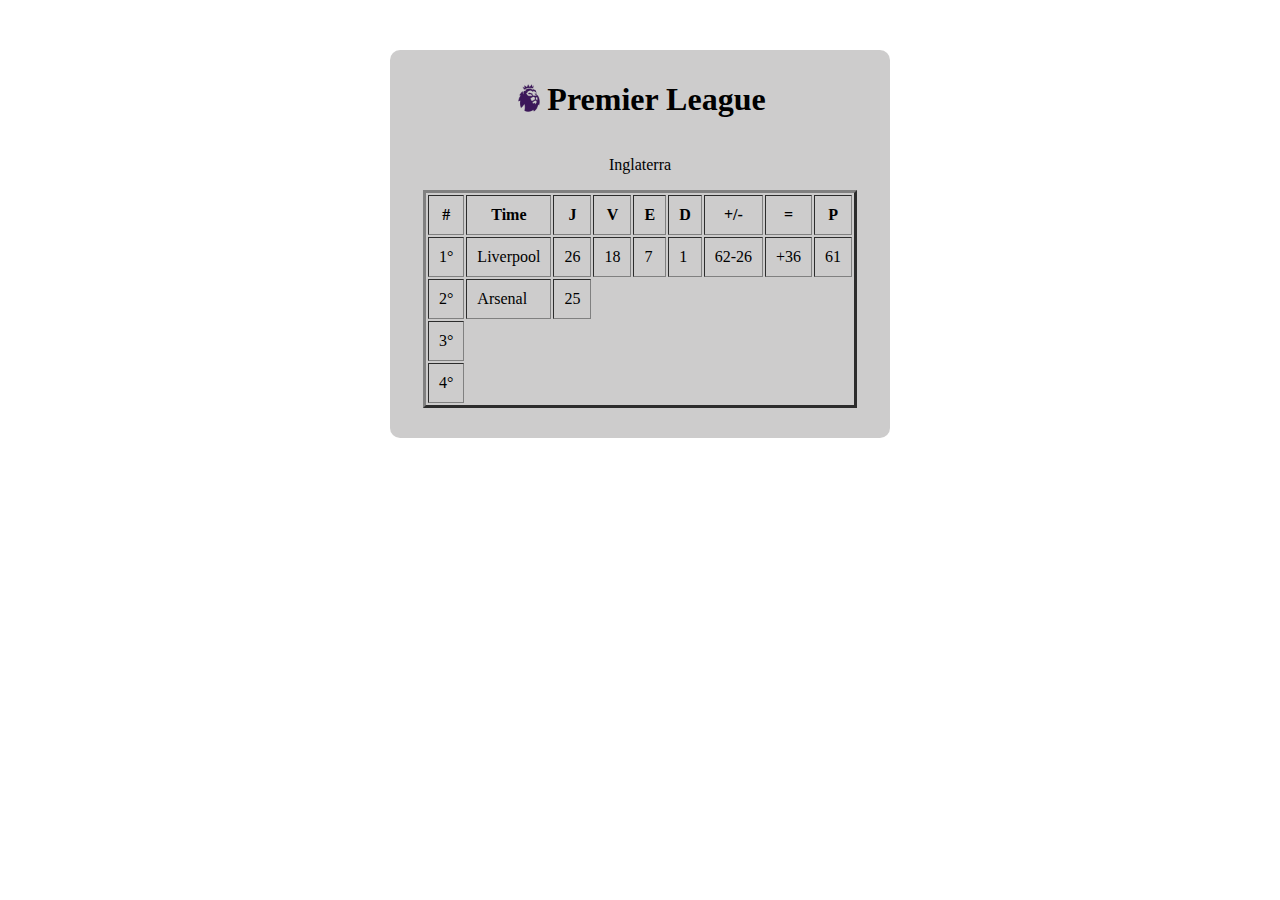
<file: Aula03/index.html>
<!DOCTYPE html>
<html lang="pt-BR">

<head>
    <meta charset="UTF-8">
    <title>Conteúdo e Estrutura em HTML</title>
    <link rel="stylesheet" href="./style.css">
</head>

<body>
    <div class="tabela">
        <div class="margem">
            <div class="titulo">
                <div class="logo">
                    <div class="container">
                    <img src="./imagens/Premier Logo.png" width="30px" height="30px" alt=""> 
                    </div>
                    <h1>Premier League</h1>
                </div>
                <p>Inglaterra</p>
            </div>
            <div class="premier">
                <table border="3" cellpadding="10">
                    <tr>
                        <th>#</th>
                        <th>Time</th>
                        <th>J</th>
                        <th>V</th>
                        <th>E</th>
                        <th>D</th>
                        <th>+/-</th>
                        <th>=</th>
                        <th>P</th>
                    </tr>
                    <tr>
                        <td>1°</td>
                        <td>Liverpool</td>
                        <td>26</td>
                        <td>18</td>
                        <td>7</td>
                        <td>1</td>
                        <td>62-26</td>
                        <td>+36</td>
                        <td>61</td>
                    </tr>
                    <tr>
                        <td>2°</td>
                        <td>Arsenal</td>
                        <td>25</td>
                    </tr>
                    <tr>
                        <td>3°</td>   
                    </tr>
                    <tr> 
                        <td>4°</td>  
                    </tr>
                </table>
            </div>
        </div>
    </div>

</body>

</html>
</file>
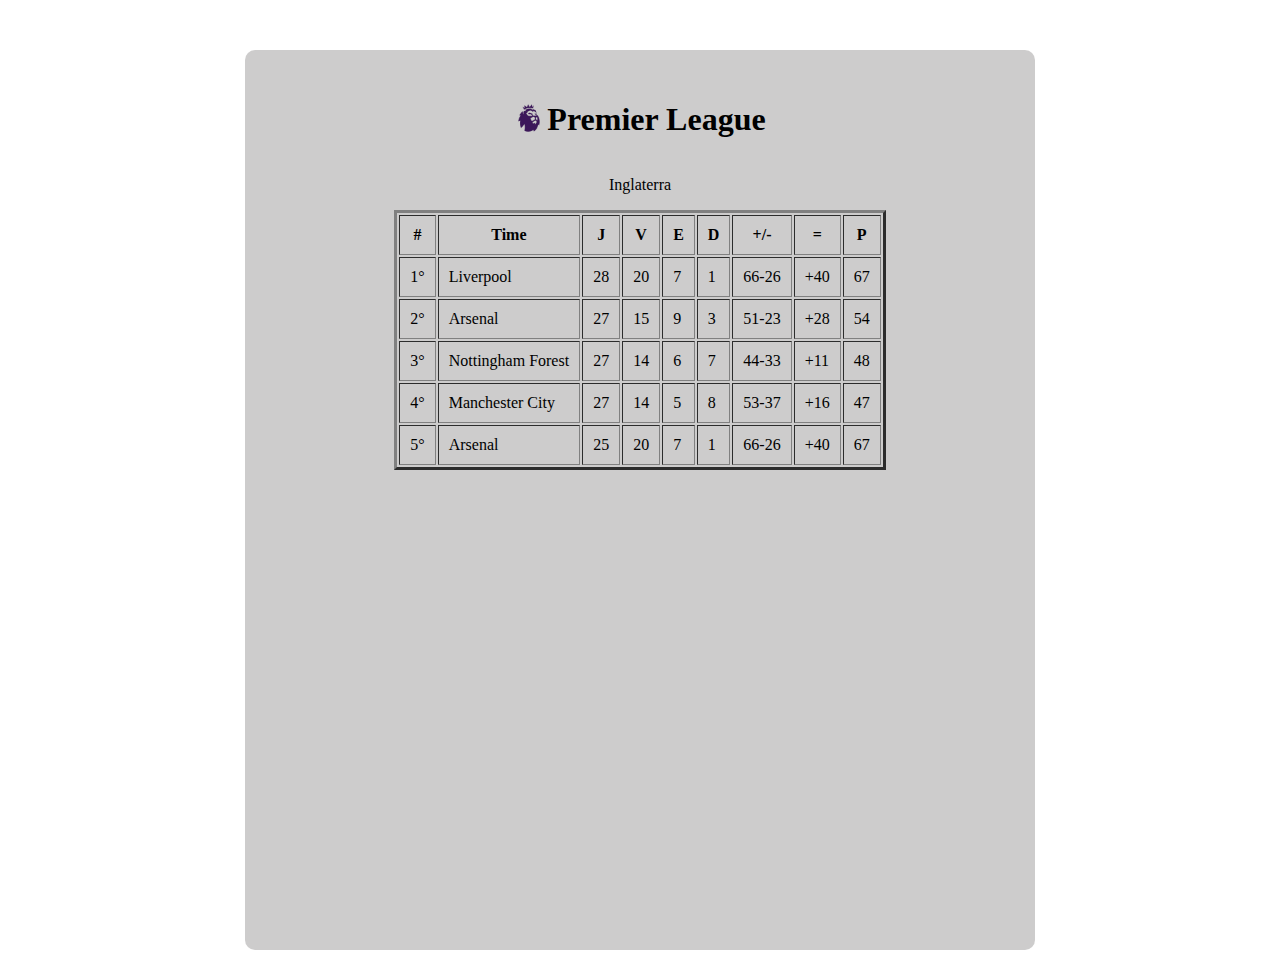
<file: aula03-main/aula03-main/Aula03/index.html>
<!DOCTYPE html>
<html lang="pt-BR">

<head>
    <meta charset="UTF-8">
    <title>Conteúdo e Estrutura em HTML</title>
    <link rel="stylesheet" href="./style.css">
</head>

<body>
    <div class="tabela">
        <div class="margem">
            <div class="titulo">
                <div class="logo">
                    <div class="container">
                    <img src="./imagens/Premier Logo.png" width="30px" height="30px" alt=""> 
                    </div>
                    <h1>Premier League</h1>
                </div>
                <p>Inglaterra</p>
            </div>
            <div class="premier">
                <table border="3" cellpadding="10">
                    <tr>
                        <th>#</th>
                        <th>Time</th>
                        <th>J</th>
                        <th>V</th>
                        <th>E</th>
                        <th>D</th>
                        <th>+/-</th>
                        <th>=</th>
                        <th>P</th>
                    </tr>
                    <tr>
                        <td class="time1">1°</td>
                        <td>Liverpool</td>
                        <td>28</td>
                        <td>20</td>
                        <td>7</td>
                        <td>1</td>
                        <td>66-26</td>
                        <td>+40</td>
                        <td>67</td>
                    </tr>
                    <tr>
                        <td class="time1">2°</td>
                        <td>Arsenal</td>
                        <td>27</td>
                        <td>15</td>
                        <td>9</td>
                        <td>3</td>
                        <td>51-23</td>
                        <td>+28</td>
                        <td>54</td>
                    </tr>
                    <tr>
                        <td class="time1">3°</td>  
                        <td>Nottingham Forest</td>
                        <td>27</td>
                        <td>14</td>
                        <td>6</td>
                        <td>7</td>
                        <td>44-33</td>
                        <td>+11</td>
                        <td>48</td> 
                    </tr>
                    <tr> 
                        <td class="time1">4°</td>  
                        <td>Manchester City</td>
                        <td>27</td>
                        <td>14</td>
                        <td>5</td>
                        <td>8</td>
                        <td>53-37</td>
                        <td>+16</td>
                        <td>47</td>
                    </tr>
                    <tr> 
                        <td>5°</td>  
                        <td>Arsenal</td>
                        <td>25</td>
                        <td>20</td>
                        <td>7</td>
                        <td>1</td>
                        <td>66-26</td>
                        <td>+40</td>
                        <td>67</td>
                    </tr>
                </table>
            </div>
        </div>
    </div>

</body>

</html>
</file>
<file: Aula03/style.css>
.tabela {
    background-color: rgba(138, 137, 137, 0.432);
    border-radius: 10px;
    margin: auto;
    margin-top: 50px;
    width:500px;

}

.logo {
    display: flex;
    justify-content: center;
}

.container {
    padding-top: 23px;
    padding-right: 3px;
}


.margem {
    padding: 10px;
}


.titulo {
    text-align: center;
}

.premier {
    display: flex;
    justify-content: center;
    margin-bottom: 20px;
}
</file>
<file: aula03-main/aula03-main/Aula03/style.css>
.tabela {
    background-color: rgba(138, 137, 137, 0.432);
    border-radius: 10px;
    margin: auto;
    margin-top: 50px;
    width:790px;

}

.logo {
    display: flex;
    justify-content: center;
}

.container {
    padding-top: 23px;
    padding-right: 3px;
}


.margem {
    padding: 30px;
}


.titulo {
    text-align: center;
}

.premier {
    display: flex;
    justify-content: center;
    margin-bottom: 450px;
    border-radius: 10px;
}
</file>
